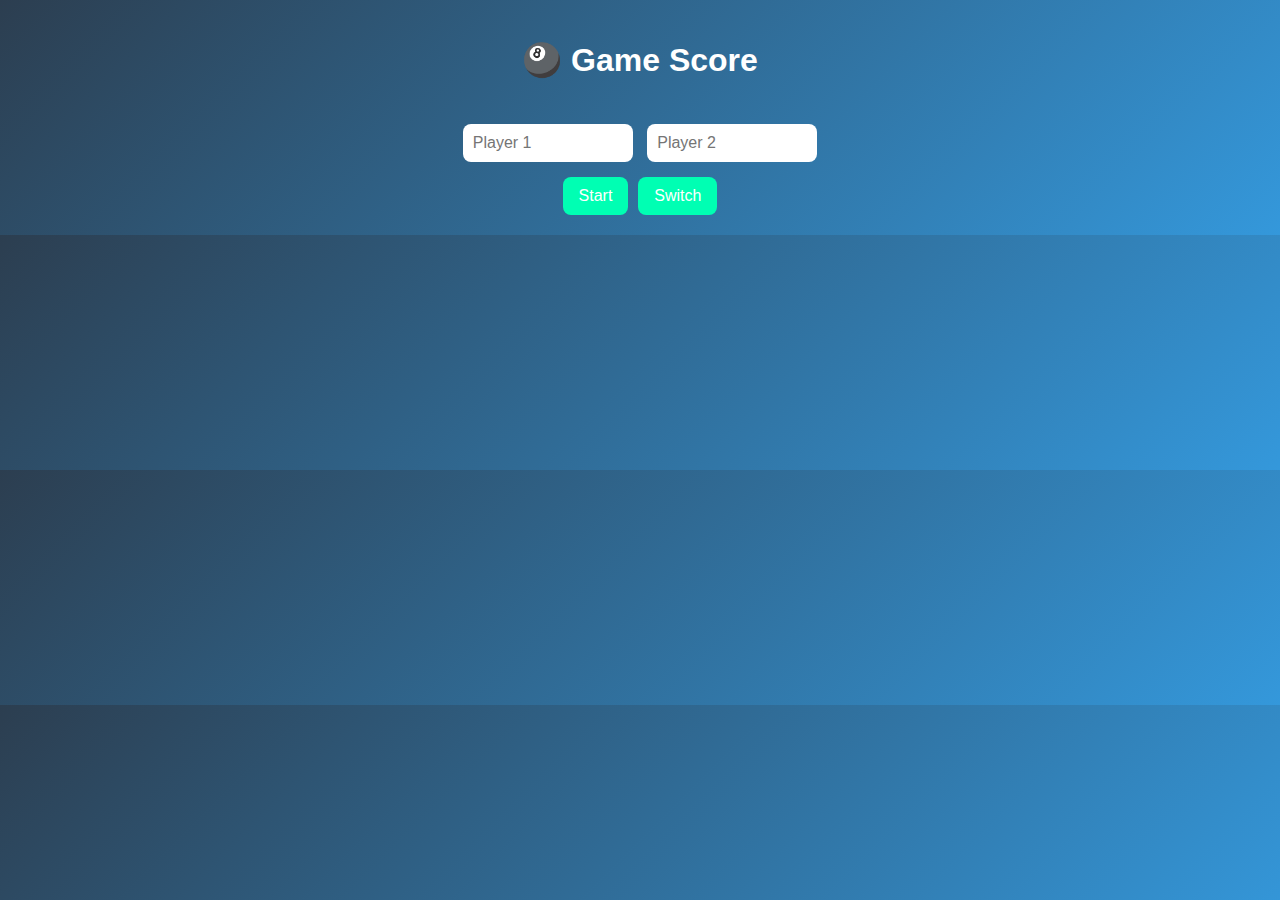
<file: index.html>
<!DOCTYPE html>
<html lang="id">
<head>
  <meta charset="UTF-8">
  <meta name="viewport" content="width=device-width, initial-scale=1">
  <title>🎱 Black Poll</title>
  <link href="style.css" rel="stylesheet">
</head>
<body>
  <h1>🎱 Game Score</h1>
  <div class="container">
    <input type="text" id="name1" placeholder="Player 1">
    <input type="text" id="name2" placeholder="Player 2">

    <div class="button-group">
      <button onclick="startGame()">Start</button>
      <a href="player3/index.html" class="btn-switch">Switch</a>
    </div>

    <div id="scoreboard" class="scoreboard" style="display:none;">
      <div class="player">
        <h2 id="player1Name">Player 1</h2>
        <div class="score" id="score1">0</div>
        <div class="buttons">
          <button onclick="addScore(1, 1)">+1</button>
          <button class="minus" onclick="addScore(1, -1)">−1</button>
        </div>
      </div>

      <div class="player">
        <h2 id="player2Name">Player 2</h2>
        <div class="score" id="score2">0</div>
        <div class="buttons">
          <button onclick="addScore(2, 1)">+1</button>
          <button class="minus" onclick="addScore(2, -1)">−1</button>
        </div>
      </div>
    </div>

    <div style="margin-top: 20px; display:none;" id="resetArea">
      <button onclick="resetScore()" style="background-color:#e67e22;">🔄 Reset Score</button>
    </div>
  </div>

  <script src="main.js"></script>

</body>
</html>
</file>
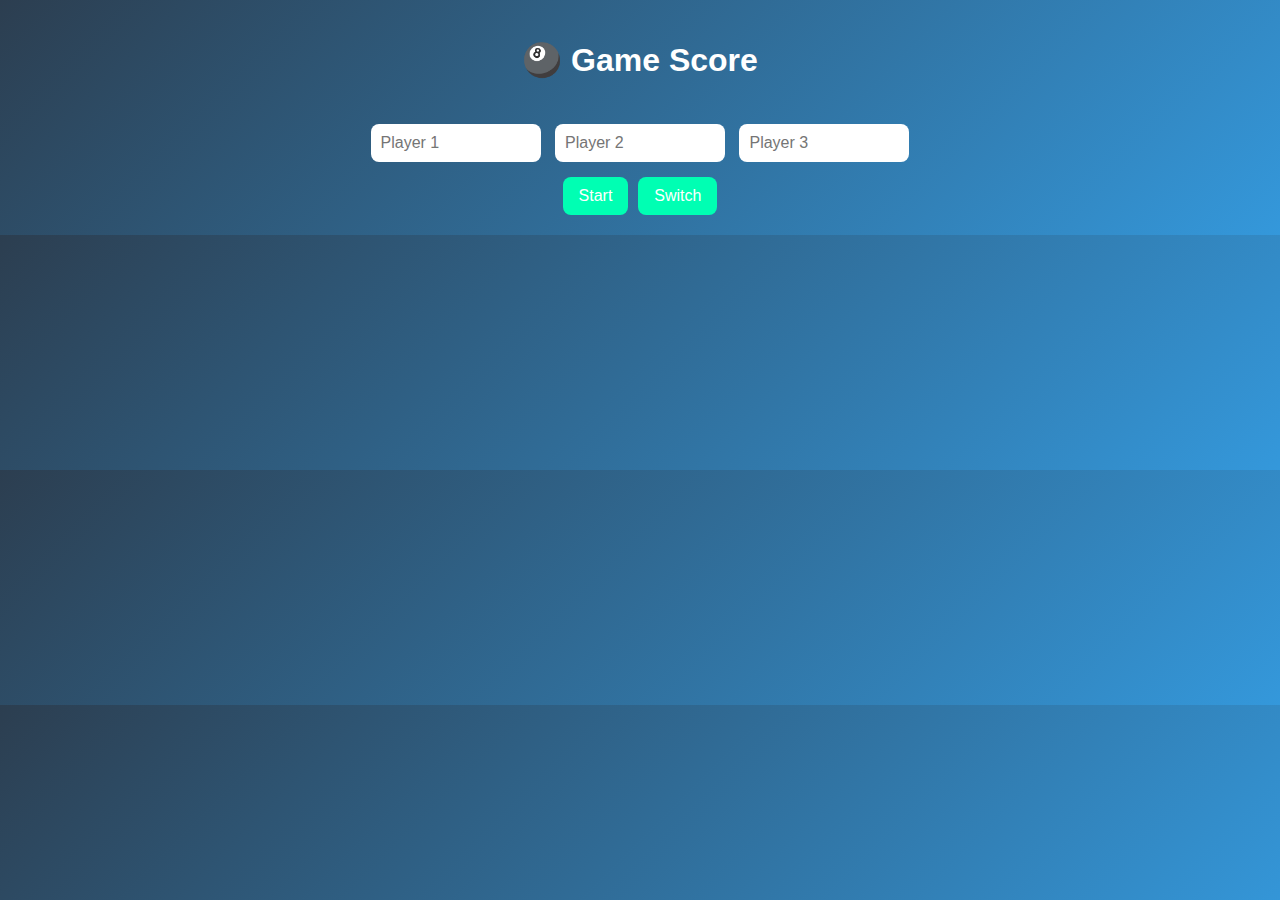
<file: player3/index.html>
<!DOCTYPE html>
<html lang="id">
<head>
  <meta charset="UTF-8" />
  <meta name="viewport" content="width=device-width, initial-scale=1" />
  <title>🎱 Black Poll</title>
  <link rel="stylesheet" href="./style.css" />
</head>
<body>

  <h1>🎱 Game Score</h1>
  <div class="container">
    <input type="text" id="name1" placeholder="Player 1" />
    <input type="text" id="name2" placeholder="Player 2" />
    <input type="text" id="name3" placeholder="Player 3" />

    <div class="button-group">
      <button onclick="startGame()">Start</button>
      <a href="../index.html" class="btn-switch">Switch</a>
    </div>

    <div id="scoreboard" class="scoreboard" style="display: none;">
      <div class="player">
        <h2 id="player1Name">Player 1</h2>
        <div class="score" id="score1">0</div>
        <div class="buttons">
          <button onclick="addScore(1, 1)">+1</button>
          <button class="minus" onclick="addScore(1, -1)">−1</button>
        </div>
      </div>

      <div class="player">
        <h2 id="player2Name">Player 2</h2>
        <div class="score" id="score2">0</div>
        <div class="buttons">
          <button onclick="addScore(2, 1)">+1</button>
          <button class="minus" onclick="addScore(2, -1)">−1</button>
        </div>
      </div>

      <div class="player">
        <h2 id="player3Name">Player 3</h2>
        <div class="score" id="score3">0</div>
        <div class="buttons">
          <button onclick="addScore(3, 1)">+1</button>
          <button class="minus" onclick="addScore(3, -1)">−1</button>
        </div>
      </div>
    </div>

    <div id="resetArea" style="margin-top: 20px; display: none;">
      <button onclick="resetScore()" class="reset">🔄 Reset Score</button>
    </div>
  </div>

  <script src="./script.js"></script>
</body>
</html>
</file>
<file: style.css>
body {
    font-family: 'Segoe UI', sans-serif;
    margin: 0;
    padding: 0;
    background: linear-gradient(135deg, #2c3e50, #3498db);
    color: #fff;
    text-align: center;
  }

  h1 {
    padding: 20px 0;
    margin-bottom: 0;
  }

  .container {
    padding: 20px;
  }

  input[type="text"] {
    padding: 10px;
    font-size: 16px;
    border: none;
    border-radius: 8px;
    margin: 5px;
    width: 150px;
  }

  .button-group {
    display: flex;
    justify-content: center;
    flex-wrap: wrap;
    gap: 10px;
    margin-top: 10px;
  }
  
  .btn-switch {
    padding: 10px 16px;
    background-color: rgb(0, 255, 179);
    color: white;
    border-radius: 8px;
    text-decoration: none;
    font-size: 16px;
    transition: background 0.3s ease;
  }
  
  .btn-switch:hover {
    background-color: rgb(0, 255, 179);
  }
  
  button {
    padding: 10px 16px;
    font-size: 16px;
    border: none;
    border-radius: 8px;
    background-color: rgb(0, 255, 179);
    color: white;
    cursor: pointer;
    transition: 0.3s ease;
  }
  
  button:hover {
    background-color: rgb(0, 255, 179);
  } 
  

  .scoreboard {
    display: flex;
    justify-content: center;
    flex-wrap: wrap;
    margin-top: 20px;
    gap: 20px;
  }

  .player {
    background-color: rgba(255, 255, 255, 0.1);
    padding: 20px;
    border-radius: 12px;
    width: 250px;
    box-shadow: 0 4px 8px rgba(0,0,0,0.3);
  }

  .player h2 {
    margin-bottom: 10px;
  }

  .score {
    font-size: 32px;
    margin: 10px 0;
    font-weight: bold;
  }

  .buttons {
    display: flex;
    justify-content: center;
    gap: 10px;
    flex-wrap: wrap;
  }

  .minus {
    background-color: #e74c3c;
  }

  .minus:hover {
    background-color: #c0392b;
  }

  @media (max-width: 600px) {
    .scoreboard {
      flex-direction: column;
      align-items: center;
    }
  }
</file>
<file: player3/style.css>
body {
    font-family: 'Segoe UI', sans-serif;
    margin: 0;
    padding: 0;
    background: linear-gradient(135deg, #2c3e50, #3498db);
    color: #fff;
    text-align: center;
  }
  
  h1 {
    padding: 20px 0;
    margin-bottom: 0;
  }
  
  .container {
    padding: 20px;
  }
  
  input[type="text"] {
    padding: 10px;
    font-size: 16px;
    border: none;
    border-radius: 8px;
    margin: 5px;
    width: 150px;
  }
  
  .button-group {
    display: flex;
    justify-content: center;
    flex-wrap: wrap;
    gap: 10px;
    margin-top: 10px;
  }
  
  .btn-switch {
    padding: 10px 16px;
    background-color: rgb(0, 255, 179);
    color: white;
    border-radius: 8px;
    text-decoration: none;
    font-size: 16px;
    transition: background 0.3s ease;
  }
  
  .btn-switch:hover {
    background-color: rgb(0, 255, 179);
  }
  
  button {
    padding: 10px 16px;
    font-size: 16px;
    border: none;
    border-radius: 8px;
    background-color: rgb(0, 255, 179);
    color: white;
    cursor: pointer;
    transition: 0.3s ease;
  }
  
  button:hover {
    background-color: rgb(0, 255, 179);
  }  
  
  
  .reset {
    background-color: #e67e22;
  }
  
  .reset:hover {
    background-color: #d35400;
  }
  
  .scoreboard {
    display: flex;
    justify-content: center;
    flex-wrap: wrap;
    margin-top: 20px;
    gap: 20px;
  }
  
  .player {
    background-color: rgba(255, 255, 255, 0.1);
    padding: 20px;
    border-radius: 12px;
    width: 250px;
    box-shadow: 0 4px 8px rgba(0, 0, 0, 0.3);
  }
  
  .player h2 {
    margin-bottom: 10px;
  }
  
  .score {
    font-size: 32px;
    margin: 10px 0;
    font-weight: bold;
  }
  
  .buttons {
    display: flex;
    justify-content: center;
    gap: 10px;
    flex-wrap: wrap;
  }
  
  .minus {
    background-color: #e74c3c;
  }
  
  .minus:hover {
    background-color: #c0392b;
  }
  
  @media (max-width: 600px) {
    .scoreboard {
      flex-direction: column;
      align-items: center;
    }
  }
</file>
